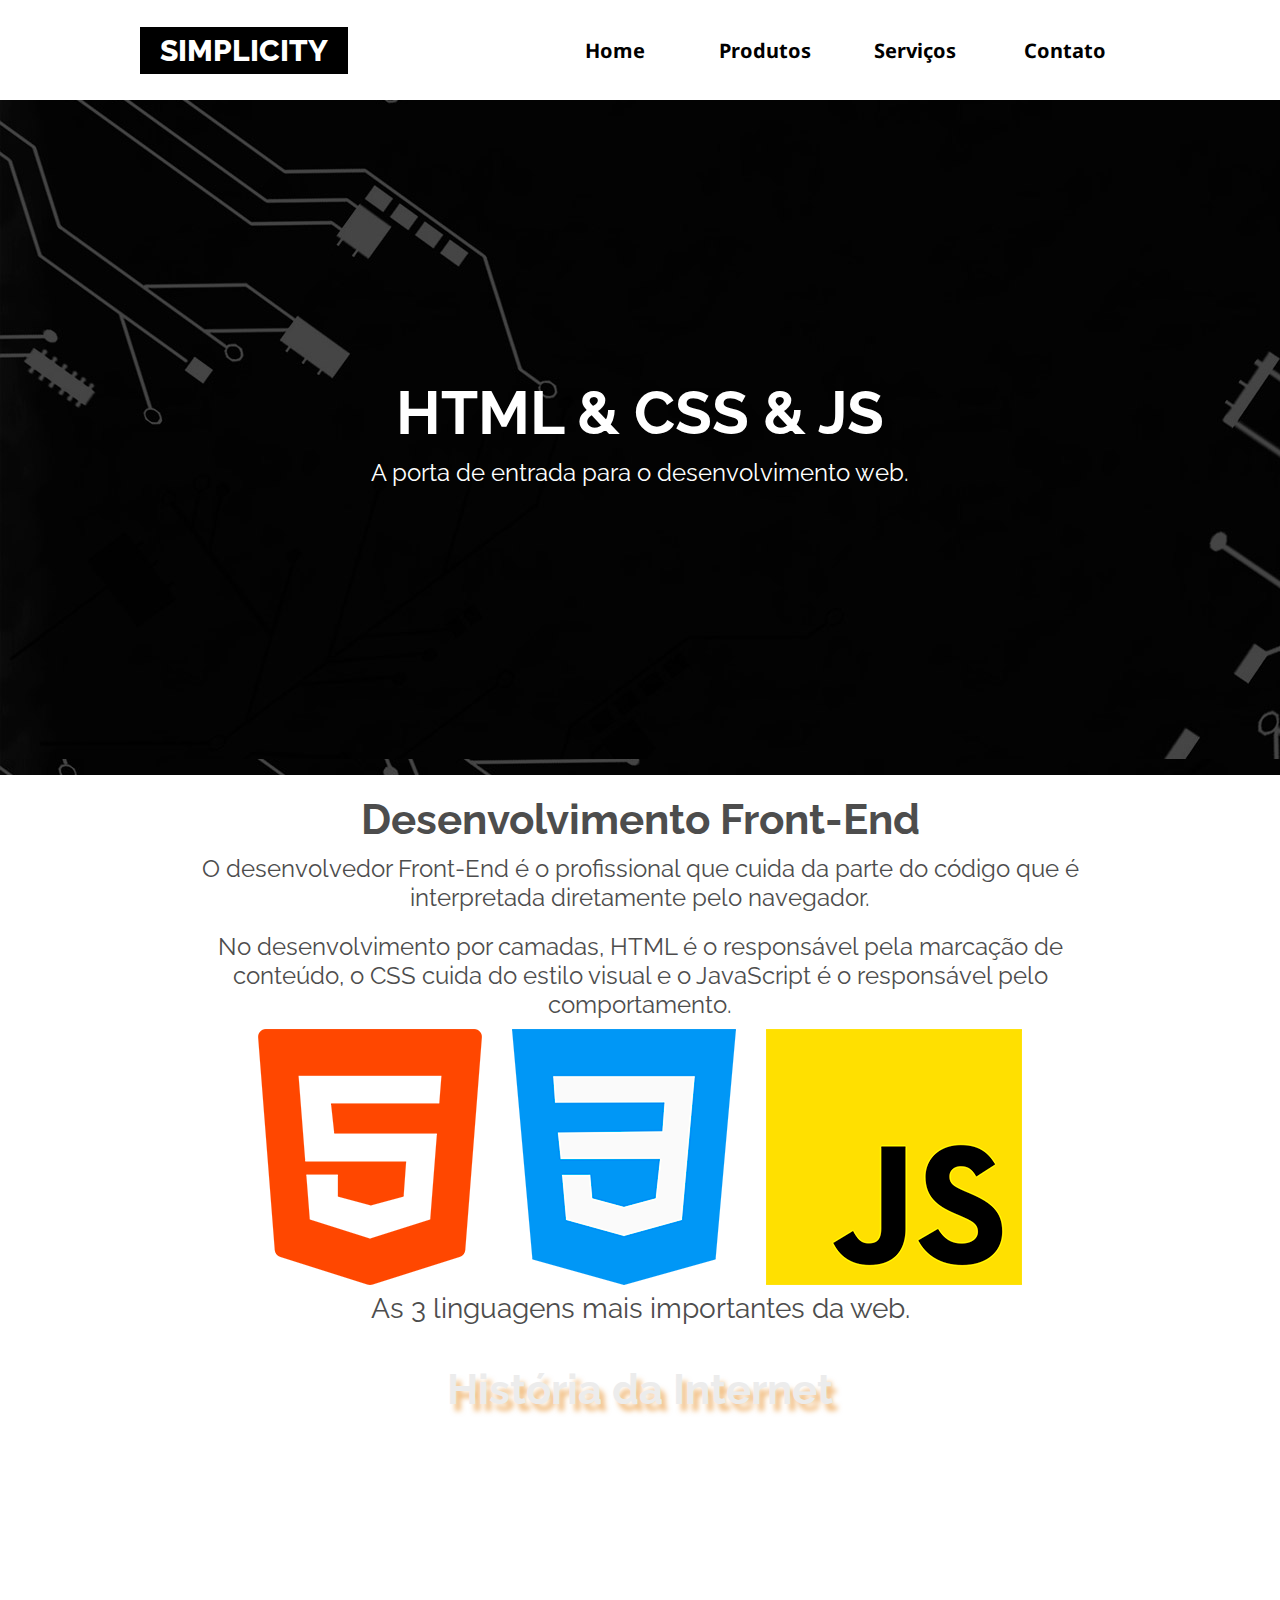
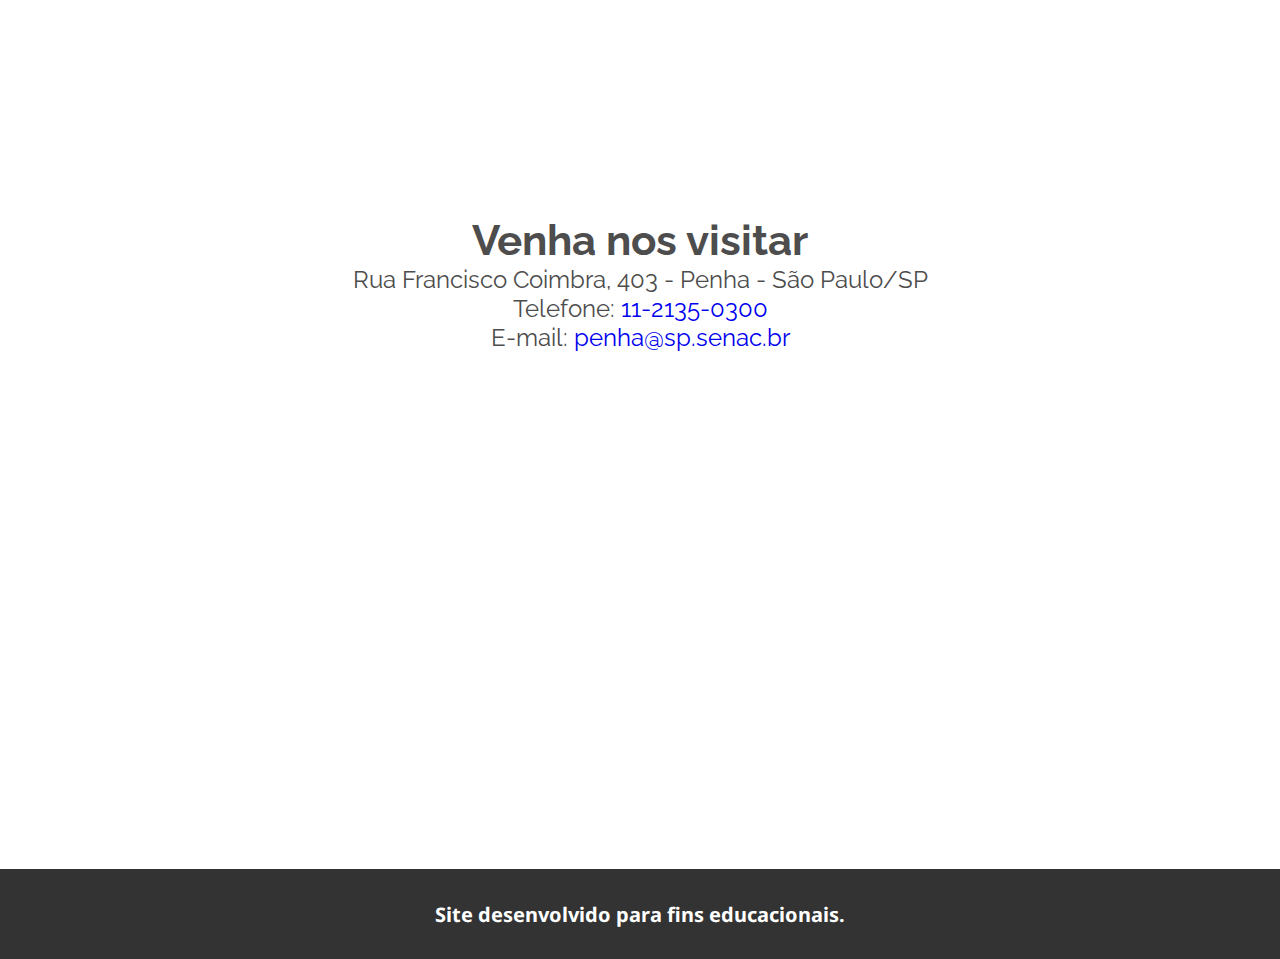
<file: index.html>
<!DOCTYPE html>
<html lang="pt-br">

<head>
<meta charset="UTF-8">
<meta name="viewport" content="width=device-width, initial-scale=1.0">
<title>Simplicity</title>

<link rel="stylesheet" href="css/estilos.css">

</head>

<body>
    <header class="topo">
        <div class="limitador">
            <h1 class="titulo"><a href="index.html">Simplicity</a></h1>
            <nav class="menu">
                <h2 class="titulo-menu"><a href="">Menu &equiv; </a></h2>
                <ul class="links-menu">
                    <li><a href="index.html">Home</a></li>
                    <li><a href="produtos.html">Produtos</a></li>
                    <li><a href="servicos.html">Serviços</a></li>
                    <li><a href="contato.html">Contato</a></li>
                </ul>
            </nav>
        </div>
    </header>

    <main class="conteudo">
        <article class="destaque">
            <h2>HTML & CSS & JS</h2>
            <p>A porta de entrada para o desenvolvimento web.</p>
        </article>

        <article class="front-end limitador">
            <h2> Desenvolvimento Front-End</h2>
            <p>O desenvolvedor Front-End é o profissional que cuida da parte do código que é interpretada diretamente pelo navegador.</p>
            <p>No desenvolvimento por camadas, HTML é o responsável pela marcação de conteúdo, o CSS cuida do estilo visual e o JavaScript é o responsável pelo comportamento.</p>

            <figure>
                <img src="imagens/tecnologias.png" alt="">
                <figcaption>
                    As 3 linguagens mais importantes da web.
                </figcaption>
            </figure>
        </article>

        <article class="historia">
            <h2>História da Internet</h2>
            <iframe  height="315" src="https://www.youtube.com/embed/jlkvzcG1UMk?si=PmZB_SJ0dnw91qHk" title="YouTube video player" frameborder="0" allow="accelerometer; autoplay; clipboard-write; encrypted-media; gyroscope; picture-in-picture; web-share" referrerpolicy="strict-origin-when-cross-origin" allowfullscreen></iframe>
        </article>

        <article class="localizacao">
            <h2>Venha nos visitar</h2>
            <address>
                Rua Francisco Coimbra, 403 - Penha -
                São Paulo/SP <br>
                Telefone:
                <a href="tel:1121350300">
                    11-2135-0300</a><br>

                E-mail:
                <a href="mailto:penha@sp.senac.br">
                    penha@sp.senac.br</a>
            </address>
            <iframe src="https://www.google.com/maps/embed?pb=!1m18!1m12!1m3!1d3658.1756287870057!2d-46.54283012484357!3d-23.526184778823964!2m3!1f0!2f0!3f0!3m2!1i1024!2i768!4f13.1!3m3!1m2!1s0x94ce5e45de28bb23%3A0x1d2ed3122aae28a7!2sSenac%20Penha!5e0!3m2!1sen!2sbr!4v1727292375776!5m2!1sen!2sbr"  height="450" style="border:0;" allowfullscreen="" loading="lazy" referrerpolicy="no-referrer-when-downgrade"></iframe>
        </article>
    </main>

    <footer class="rodape">
        <p>Site desenvolvido para fins educacionais.</p>
    </footer>

    <script src="js/menu.js"></script>
</body>

</html>
</file>
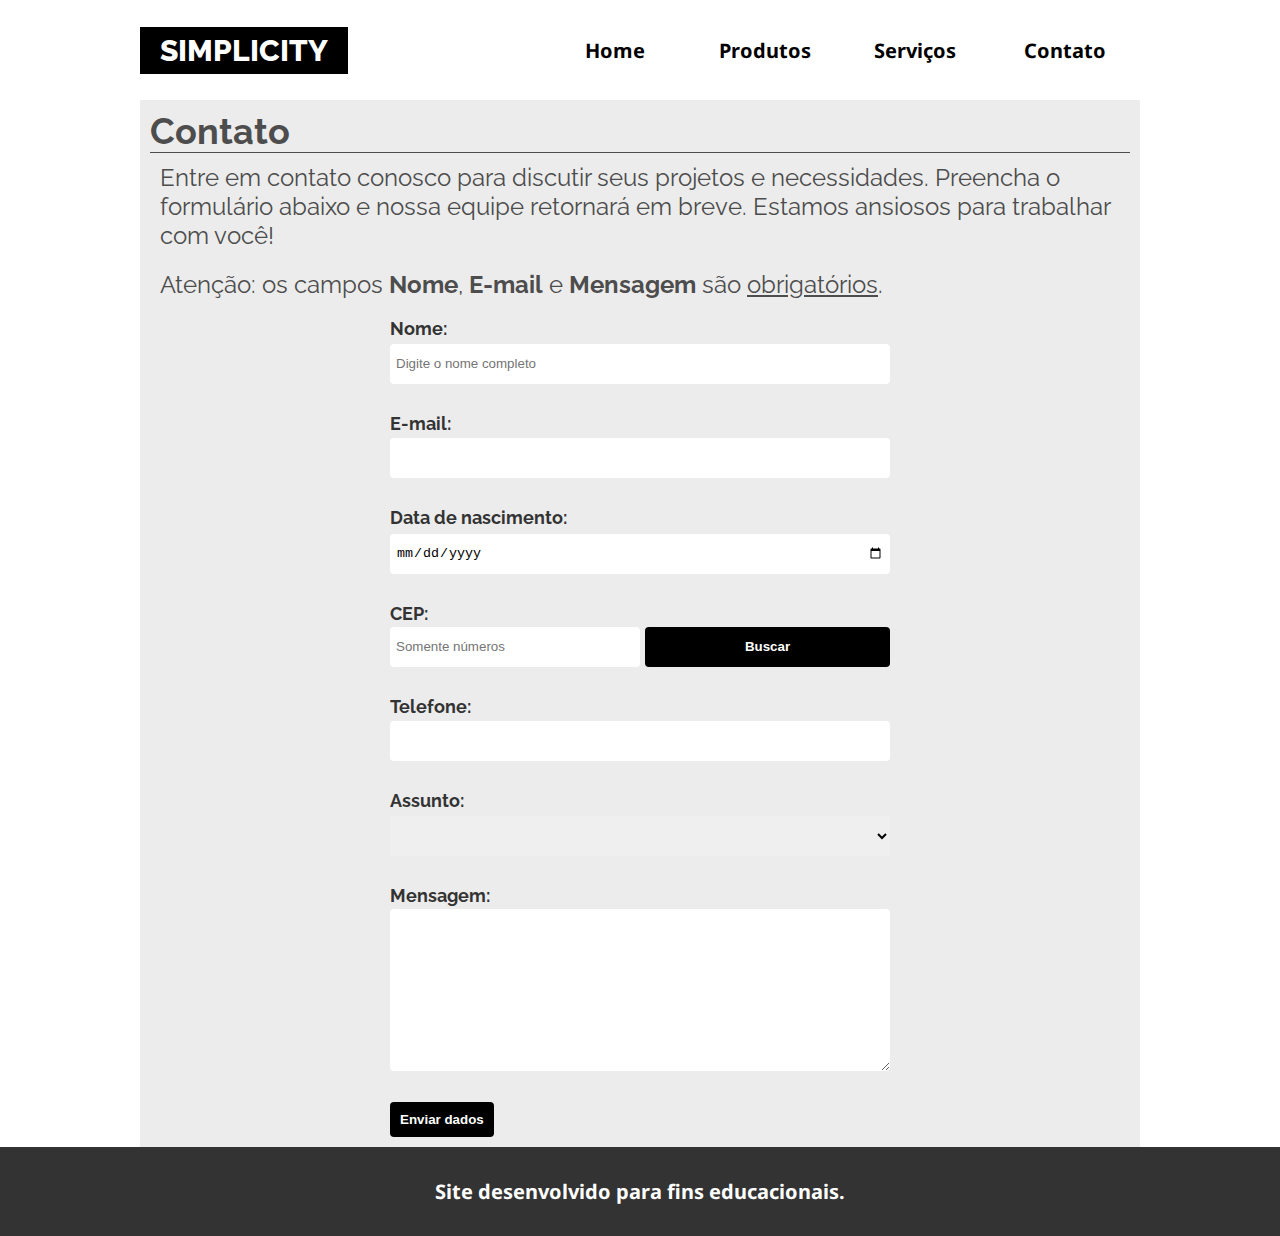
<file: contato.html>
<!DOCTYPE html>
<html lang="pt-br">

<head>
    <meta charset="UTF-8">
    <meta name="viewport" content="width=device-width, initial-scale=1.0">
    <title>Contato - Simplicity</title>
    <link rel="stylesheet" href="css/estilos.css">
</head>

<body>
    <header class="topo">
        <div class="limitador">
            <h1 class="titulo"><a href="index.html">Simplicity</a></h1>
            <nav class="menu">
                <h2 class="titulo-menu"><a href="">Menu &equiv; </a></h2>
                <ul class="links-menu">
                    <li><a href="index.html">Home</a></li>
                    <li><a href="produtos.html">Produtos</a></li>
                    <li><a href="servicos.html">Serviços</a></li>
                    <li><a href="contato.html">Contato</a></li>
                </ul>
            </nav>
        </div>
    </header>

    <main class="conteudo">

        <article class="conteudo-geral limitador">
            <h2>Contato</h2>
            <p>
                Entre em contato conosco para discutir seus projetos e necessidades. Preencha o formulário abaixo e
                nossa equipe retornará em breve. Estamos ansiosos para trabalhar com você!
            </p>


            <p>Atenção: os campos <b>Nome</b>, <b>E-mail</b> e <b>Mensagem</b> são <u>obrigatórios</u>.</p>

            <!-- GET -> envia dados via URL, ficam expostos na barra de endereços. Bom pra formulário de busca. -->

            <!-- POST -> envia dados via corpo do formulário, não ficam expostos. É o recomendável para formulários de cadastro e contato em geral. -->

            <form action="" method="post">
                <div>
                    <label for="nome">Nome:</label>
                    <input required type="text" name="nome" id="nome" placeholder="Digite o nome completo">
                </div>

                <div>
                    <label for="email">E-mail:</label>
                    <input required type="email" name="email" id="email">
                </div>

                <div>
                    <label for="nascimento">Data de nascimento:</label>
                    <input type="date" name="nascimento" id="nascimento">
                </div>



<!-- INÍCIO HTML PARA CEP/ENDEREÇO -->
<div>
    <label for="cep">CEP: <br><span id="status"></span></label>
    <div id="area-do-cep">
        <!-- Usamos inputmode numerica para que
        o teclado virtual mostre números e para que não seja mostrado botões adicionais no navegador desktop. -->
        <input maxlength="9" inputmode="numeric" placeholder="Somente números" type="text" id="cep" name="cep" required> <br>
        <button id="buscar">Buscar</button>
    </div>
</div>
<div class="campos-restantes">
    <label for="endereco">Endereço:</label>
    <input type="text" id="endereco" name="endereco" size="30">
</div>
<div class="campos-restantes">
    <label for="bairro">Bairro:</label>
    <input type="text" id="bairro" name="bairro">
</div>
<div class="campos-restantes">
    <label for="cidade">Cidade:</label>
    <input type="text" id="cidade" name="cidade">
</div>
<div class="campos-restantes">
    <label for="estado">Estado:</label>
    <input type="text" id="estado" name="estado">
</div>
<!-- /FIM HTML PARA CEP/ENDEREÇO -->






                <div>
                    <label for="telefone">Telefone:</label>
                    <input type="tel" name="telefone" id="telefone">
                </div>

                <div>
                    <label for="assunto">Assunto:</label>
                    <select name="assunto" id="assunto">
                        <!-- Sempre deixe um option
                         vazio para que o usuário escolha
                         por conta própria. -->
                        <option value=""></option>
                        <option>Dúvidas</option>
                        <option>Elogios</option>
                        <option>Reclamações</option>
                        <option>Outros</option>
                    </select>
                </div>

                <div>
                    <label for="mensagem">Mensagem:</label>

                    <!-- Sempre inicie e termine o textarea na mesma linha -->
                    <textarea required name="mensagem" id="mensagem" cols="30" rows="10"></textarea>
                </div>

                <button type="submit">Enviar dados</button>    
            </form>

        </article>

    </main>

    <footer class="rodape">
        <p>Site desenvolvido para fins educacionais.</p>
    </footer>


    <script src="js/menu.js"></script>
    <script src="js/contato.js"></script>
</body>

</html>
</file>
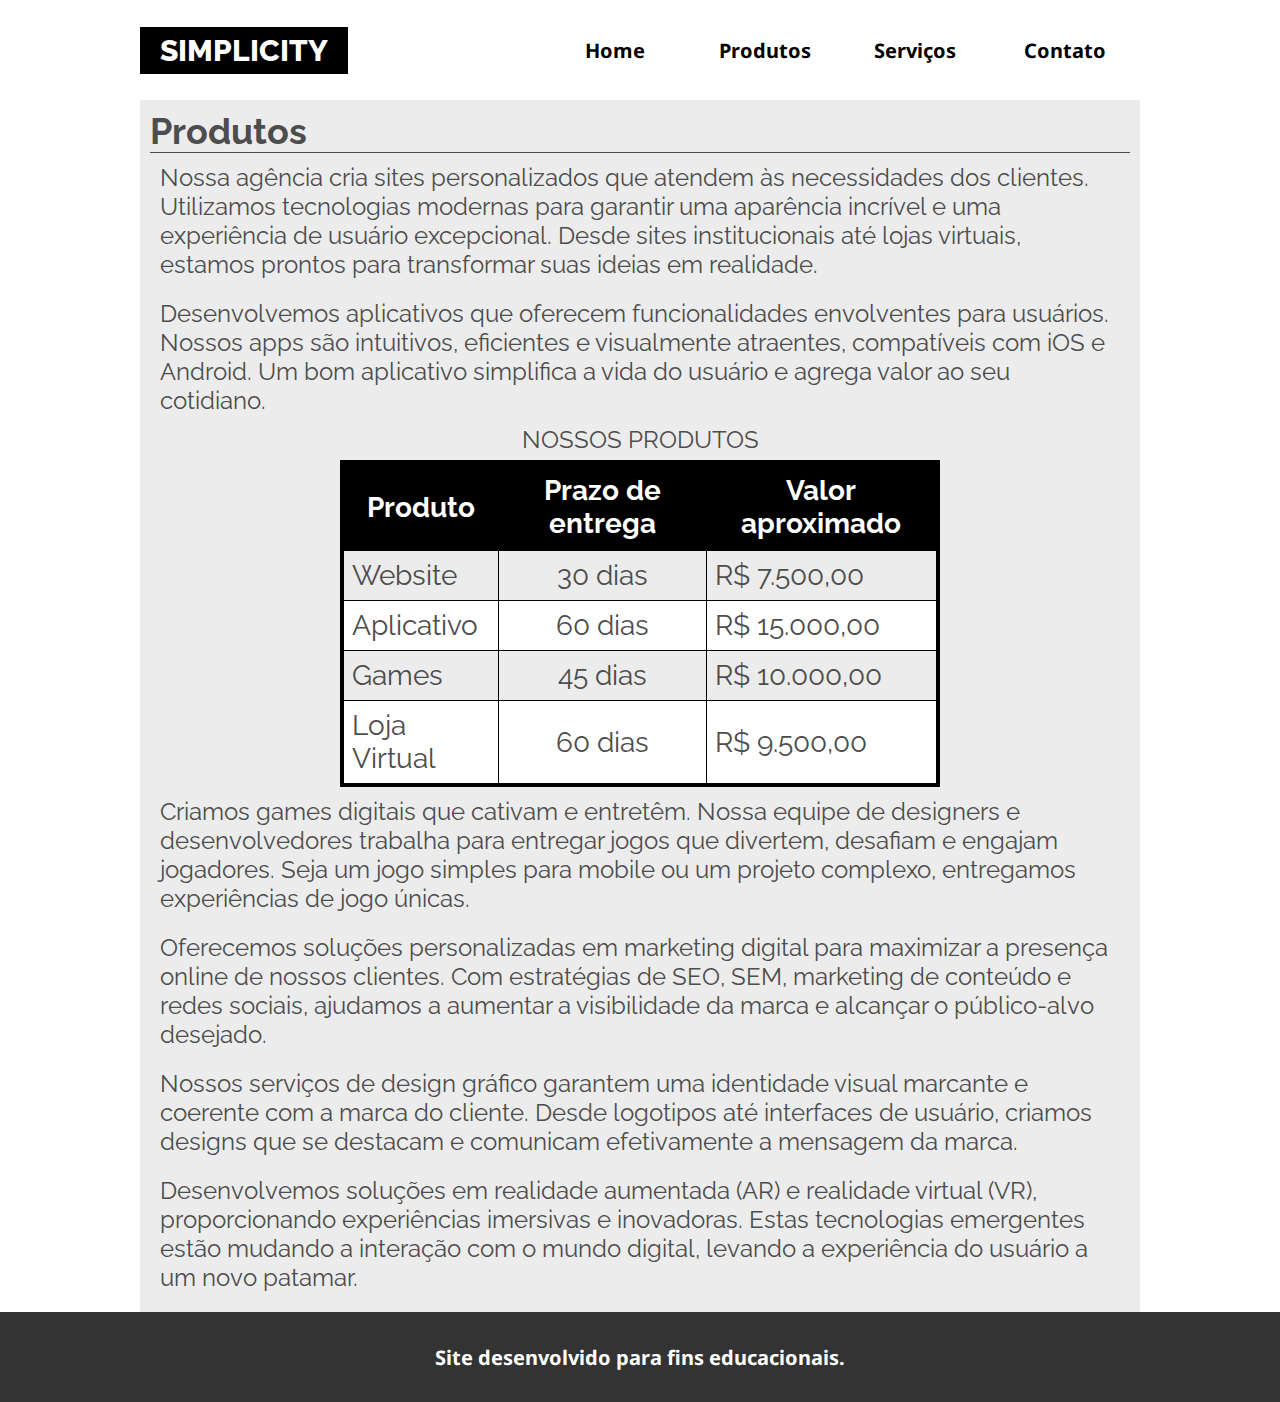
<file: produtos.html>
<!DOCTYPE html>
<html lang="pt-br">

<head>
    <meta charset="UTF-8">
    <meta name="viewport" content="width=device-width, initial-scale=1.0">
    <title>Produtos - Simplicity</title>

    <link rel="stylesheet" href="css/estilos.css">

</head>

<body>
    <header class="topo">
        <div class="limitador">
            <h1 class="titulo"><a href="index.html">Simplicity</a></h1>
            <nav class="menu">
                <h2 class="titulo-menu"><a href="">Menu &equiv; </a></h2>
                <ul class="links-menu">
                    <li><a href="index.html">Home</a></li>
                    <li><a href="produtos.html">Produtos</a></li>
                    <li><a href="servicos.html">Serviços</a></li>
                    <li><a href="contato.html">Contato</a></li>
                </ul>
            </nav>
        </div>
    </header>

    <main class="conteudo">

        <article class="conteudo-geral limitador">
            <h2>Produtos</h2>

            <p>
                Nossa agência cria sites personalizados que atendem às necessidades dos clientes. Utilizamos tecnologias
                modernas para garantir uma aparência incrível e uma experiência de usuário excepcional. Desde sites
                institucionais até lojas virtuais, estamos prontos para transformar suas ideias em realidade.
            </p>
            <p>
                Desenvolvemos aplicativos que oferecem funcionalidades envolventes para usuários. Nossos apps são
                intuitivos, eficientes e visualmente atraentes, compatíveis com iOS e Android. Um bom aplicativo
                simplifica a vida do usuário e agrega valor ao seu cotidiano.
            </p>

            <!-- table -> área total -->
            <table>
                <!-- caption -> título -->
                <caption>Nossos produtos</caption>

                <!-- thead -> cabeçalho -->
                <thead>

                    <!-- tr -> linha -->
                    <tr>
                        <!-- th -> célula de título -->
                        <th>Produto</th>
                        <th>Prazo de entrega</th>
                        <th>Valor aproximado</th>
                    </tr>
                </thead>

                <!-- tbody -> conteúdo/corpo -->
                <tbody>
                    <tr>
                        <!-- td -> célula de dados -->
                        <td>Website</td>
                        <td>30 dias</td>
                        <td>R$ 7.500,00</td>
                    </tr>
                    <tr>
                        <td>Aplicativo</td>
                        <td>60 dias</td>
                        <td>R$ 15.000,00</td>
                    </tr>
                    <tr>
                        <td>Games</td>
                        <td>45 dias</td>
                        <td>R$ 10.000,00</td>
                    </tr>                    
                    <tr>
                        <td>Loja Virtual</td>
                        <td>60 dias</td>
                        <td>R$ 9.500,00</td>
                    </tr>                    
                </tbody>
            </table>

            <p>
                Criamos games digitais que cativam e entretêm. Nossa equipe de designers e desenvolvedores trabalha para
                entregar jogos que divertem, desafiam e engajam jogadores. Seja um jogo simples para mobile ou um
                projeto complexo, entregamos experiências de jogo únicas.
            </p>
            <p>
                Oferecemos soluções personalizadas em marketing digital para maximizar a presença online de nossos
                clientes. Com estratégias de SEO, SEM, marketing de conteúdo e redes sociais, ajudamos a aumentar a
                visibilidade da marca e alcançar o público-alvo desejado.
            </p>
            <p>
                Nossos serviços de design gráfico garantem uma identidade visual marcante e coerente com a marca do
                cliente. Desde logotipos até interfaces de usuário, criamos designs que se destacam e comunicam
                efetivamente a mensagem da marca.
            </p>
            <p>
                Desenvolvemos soluções em realidade aumentada (AR) e realidade virtual (VR), proporcionando experiências
                imersivas e inovadoras. Estas tecnologias emergentes estão mudando a interação com o mundo digital,
                levando a experiência do usuário a um novo patamar.
            </p>
        </article>

    </main>

    <footer class="rodape">
        <p>Site desenvolvido para fins educacionais.</p>
    </footer>


    <script src="js/menu.js"></script>
</body>

</html>
</file>
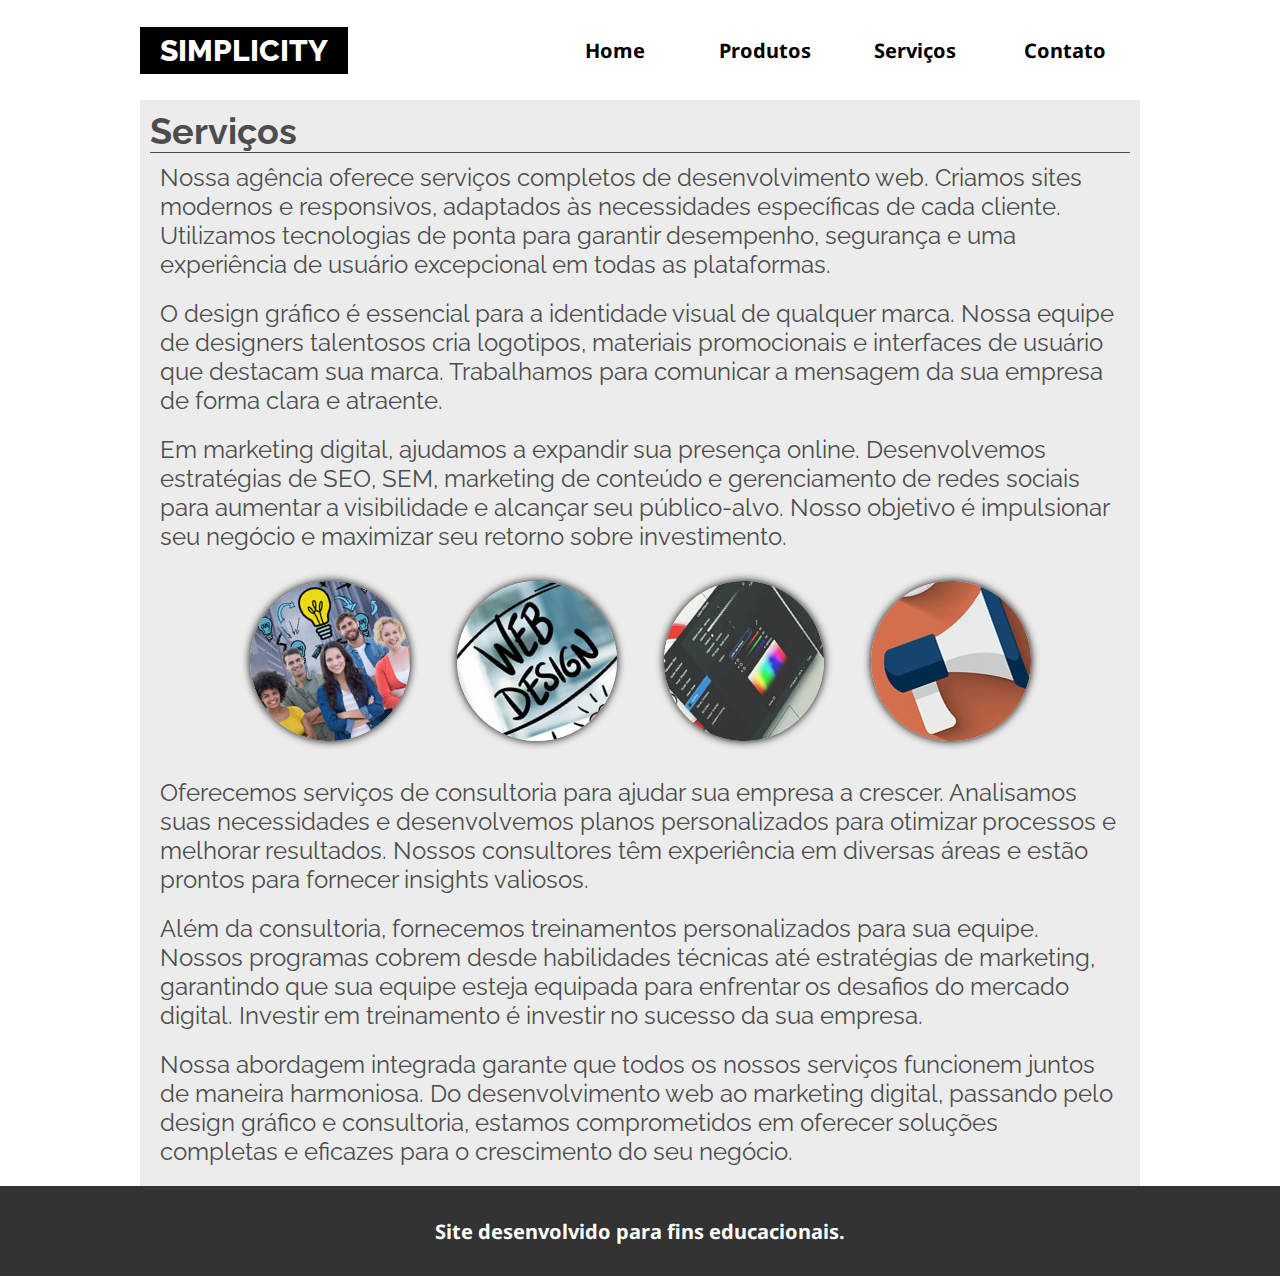
<file: servicos.html>
<!DOCTYPE html>
<html lang="pt-br">

<head>
    <meta charset="UTF-8">
    <meta name="viewport" content="width=device-width, initial-scale=1.0">
    <title>Serviços - Simplicity</title>

    <link rel="stylesheet" href="css/estilos.css">

</head>

<body>
    <header class="topo">
        <div class="limitador">
            <h1 class="titulo"><a href="index.html">Simplicity</a></h1>
            <nav class="menu">
                <h2 class="titulo-menu"><a href="">Menu &equiv; </a></h2>
                <ul class="links-menu">
                    <li><a href="index.html">Home</a></li>
                    <li><a href="produtos.html">Produtos</a></li>
                    <li><a href="servicos.html">Serviços</a></li>
                    <li><a href="contato.html">Contato</a></li>
                </ul>
            </nav>
        </div>
    </header>

    <main class="conteudo">

        <article class="conteudo-geral limitador">
            <h2>Serviços</h2>

            <p>
                Nossa agência oferece serviços completos de desenvolvimento web. Criamos sites modernos e responsivos,
                adaptados às necessidades específicas de cada cliente. Utilizamos tecnologias de ponta para garantir
                desempenho, segurança e uma experiência de usuário excepcional em todas as plataformas.
            </p>

            <p>
                O design gráfico é essencial para a identidade visual de qualquer marca. Nossa equipe de designers
                talentosos cria logotipos, materiais promocionais e interfaces de usuário que destacam sua marca.
                Trabalhamos para comunicar a mensagem da sua empresa de forma clara e atraente.
            </p>
            <p>
                Em marketing digital, ajudamos a expandir sua presença online. Desenvolvemos estratégias de SEO, SEM,
                marketing de conteúdo e gerenciamento de redes sociais para aumentar a visibilidade e alcançar seu
                público-alvo. Nosso objetivo é impulsionar seu negócio e maximizar seu retorno sobre investimento.
            </p>

            <!-- aqui colocaremos as miniaturas e links da galeria de fotos -->
            <figure class="galeria">
                <a href="imagens/consultoria-treinamento.jpg">
                    <img src="imagens/consultoria-treinamento-mini.jpg" alt="">
                </a>
                <a href="imagens/desenvolvimento-web.jpg">
                    <img src="imagens/desenvolvimento-web-mini.jpg" alt="">
                </a>
                <a href="imagens/design-grafico.jpg">
                    <img src="imagens/design-grafico-mini.jpg" alt="">
                </a>
                <a href="imagens/marketing-digital.jpg">
                    <img src="imagens/marketing-digital-mini.jpg" alt="">
                </a>
            </figure>

            <p>
                Oferecemos serviços de consultoria para ajudar sua empresa a crescer. Analisamos suas necessidades e
                desenvolvemos planos personalizados para otimizar processos e melhorar resultados. Nossos consultores
                têm experiência em diversas áreas e estão prontos para fornecer insights valiosos.
            </p>
            <p>
                Além da consultoria, fornecemos treinamentos personalizados para sua equipe. Nossos programas cobrem
                desde habilidades técnicas até estratégias de marketing, garantindo que sua equipe esteja equipada para
                enfrentar os desafios do mercado digital. Investir em treinamento é investir no sucesso da sua empresa.
            </p>
            <p>
                Nossa abordagem integrada garante que todos os nossos serviços funcionem juntos de maneira harmoniosa.
                Do desenvolvimento web ao marketing digital, passando pelo design gráfico e consultoria, estamos
                comprometidos em oferecer soluções completas e eficazes para o crescimento do seu negócio.
            </p>

        </article>

    </main>

    <footer class="rodape">
        <p>Site desenvolvido para fins educacionais.</p>
    </footer>


    <script src="js/menu.js"></script>

</body>

</html>
</file>
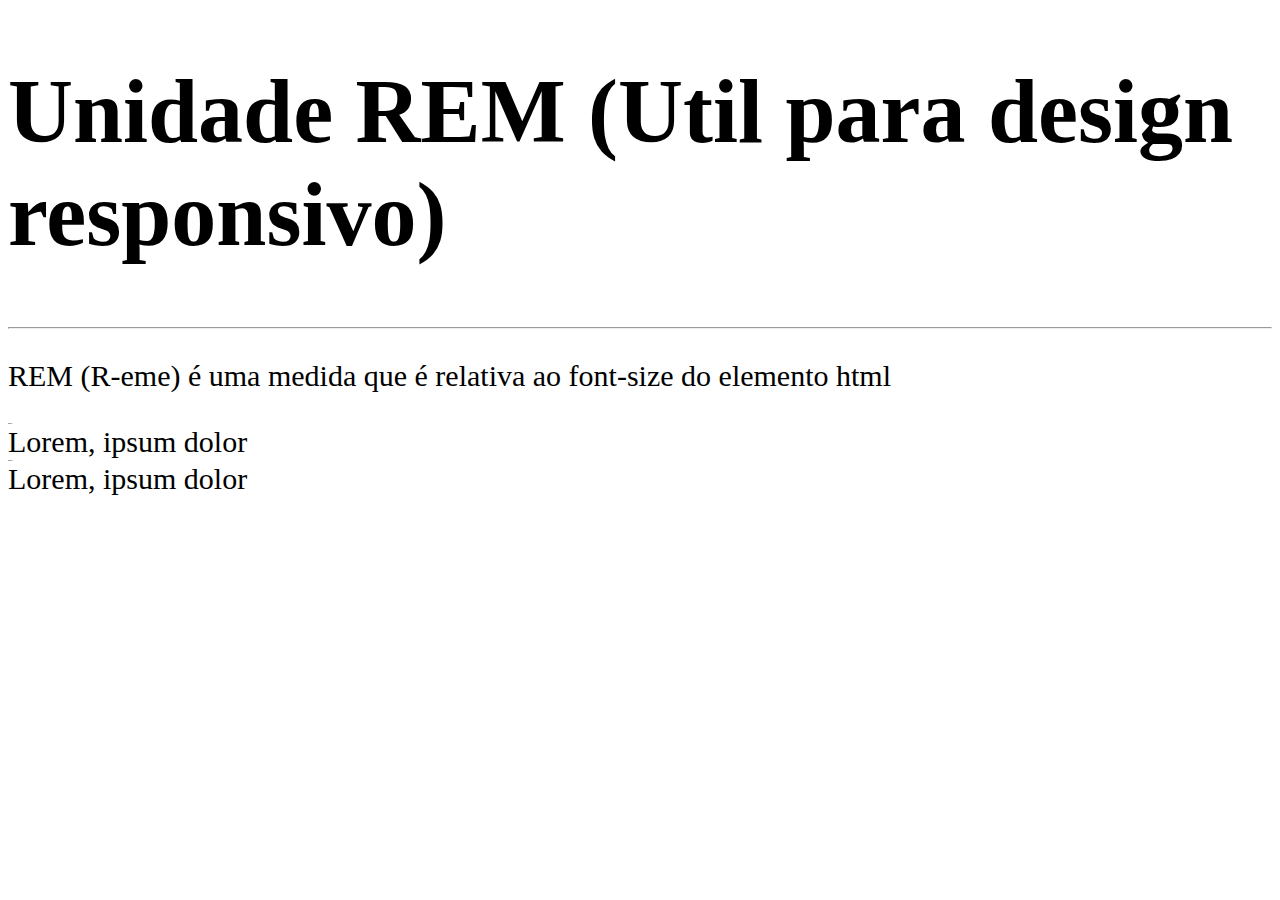
<file: adicionais/unidade-rem.html>
<!DOCTYPE html>
<html lang="pt-br">

<head>
    <meta charset="UTF-8">
    <meta name="viewport" content="width=device-width, initial-scale=1.0">
    <title>Unidade REM</title>

    <style>
        * {box-sizing: border-box;}

        h1 {font-size: 3rem;}

        h2 {font-size: 1.5px;}

        p {font-size: 1rem;}

        @media screen and (min-width: 400px) {
            html {
                font-size: 20px;
            }
        }

        @media screen and (min-width: 500px) {
            html {
                font-size: 30px;
            }
        }
    </style>

</head>

<body>
    <h1>Unidade REM (Util para design responsivo)</h1>

    <hr>

    <p>REM (R-eme) é uma medida que é relativa ao font-size do elemento html</p>

    <h2>Teste 1</h2>
    Lorem, ipsum dolor

    <h2>Teste 2</h2>
    Lorem, ipsum dolor


</body>

</html>
</file>
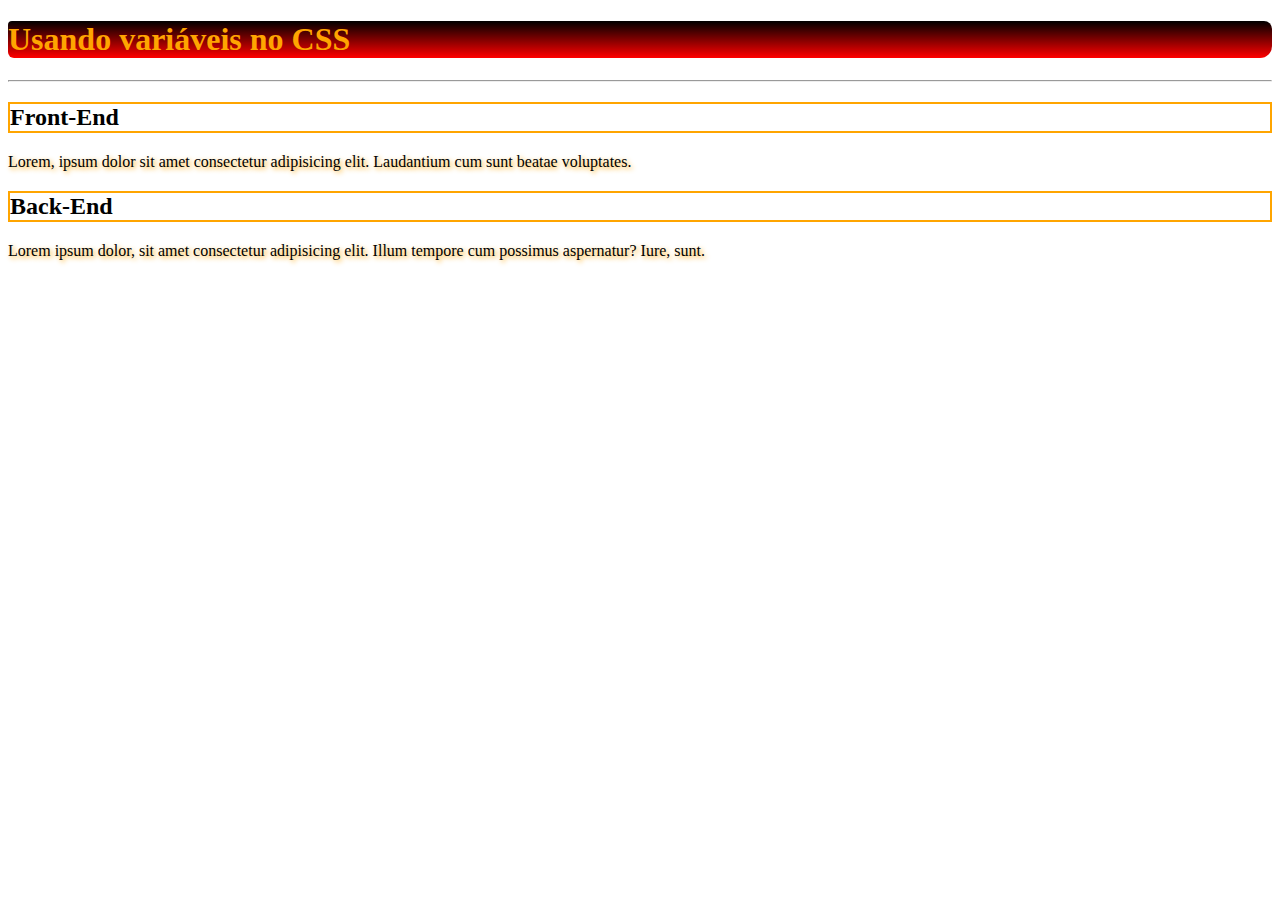
<file: adicionais/variaveis-css.html>
<!DOCTYPE html>
<html lang="pt-br">
<head>
    <meta charset="UTF-8">
    <meta name="viewport" content="width=device-width, initial-scale=1.0">
    <title>variaveis no CSS</title>
    <style>
        /*Declarando variaveis usando seletor pseudo-classe :root */
        :root
        {
            --cor: orange;
            --bordaArredondada: 4px 8px 12px 6px;
            --corFundo: linear-gradient(black,red);
        }
        
        h1 { color: var(--cor);
        background: var(--corFundo);
        border-radius: var(--bordaArredondada);}
        
        
        h2 { border: solid var(--cor) 2px;}
        p { text-shadow: var(--cor) 2px 2px 5px;}
    </style>
</head>

<body>
    <h1>Usando variáveis no CSS</h1>
    <hr>
    <h2>Front-End</h2>
    <p>Lorem, ipsum dolor sit amet consectetur adipisicing elit. Laudantium cum sunt beatae voluptates.</p>
 
    <h2>Back-End</h2>
    <p>Lorem ipsum dolor, sit amet consectetur adipisicing elit. Illum tempore cum possimus aspernatur? Iure, sunt.</p>
 
</body>
 </html>
</file>
<file: css/estilos.css>
@import url('https://fonts.googleapis.com/css2?family=Noto+Sans:ital,wght@0,100..900;1,100..900&family=Raleway:ital,wght@0,100..900;1,100..900&display=swap');

/* alterando o box model */
* {
    box-sizing: border-box;
}

/* Declaração de variaveis */
:root {
    --cor-titulo: #4d4d4d;
    --cor-texto: #333;
    --cor-escura: #000;
    --cor-clara: #fff;
    --cor-intermediaria: #ececec;
}

html {
    font-size: 16px;
}

/* reset de alguns elementos */
body,
h1,
h2,
p,
figure,
.links-menu {
    margin: 0;
    padding: 0;
}

img {
    max-width: 100%;
}

body {
    font-family: "Noto sans", sans-serif;
    color: var(--cor-texto);
}

a {
    text-decoration: none;
}

.titulo {
    font-family: Raleway, sans-serif;
    text-transform: uppercase;
    font-weight: 800;
    font-size: 1.5rem;
}

.titulo a {
    background-color: var(--cor-escura);
    color: var(--cor-clara);
    padding: 0.3rem 1.0rem;
    border: 4px;
}

/* Cabeçalho/topo "cheio", ou seja, pegando 100% da tela e Fixado / */
.topo {

    position: sticky;
    /*manter determinado item fixo*/
    top: 0;
    z-index: 10;
    background-color: var(--cor-clara);
}

/* div com classe limitador DENTRO do Topo (Sub Cabeçalho); aplicamos os ajustes de layout (Flex)  */
.topo .limitador {
    display: flex;
    justify-content: space-between;
    align-items: center;
}

/* Classe que será aplicada em algumas partes do site visando criar limites de tamanho. */
.limitador {
    width: 95vw;
    max-width: 1000px;
    margin: auto;


}


/* testar este código no projeto integrador o fixador */

.titulo-menu a {
    color: var(--cor-escura);
    font-size: 1.2rem;
    padding: 1rem;
    display: inline-block;
    /* background-color: yellow; */
}

.menu a:hover {
    background-color: var(--cor-intermediaria);
}

.links-menu {
    list-style: none;
    /*tira as bolinhas da lista*/
    display: none;
    /*escoder algo*/
}

.links-menu a {
    color: var(--cor-escura);
    font-weight: bold;
    display: flex;
    justify-content: center;
    align-items: center;
    height: 50px;
}

/* essa regra só vai fazer sentido com o JS, o . entre uam palavra é porque só funciona a função junta, quando tem espaço entra como descendente  "cllase combinada"*/
.links-menu.aberto {
    display: flex;
    /* fazer aparecer algo mais todas as vantagens do flex*/
    flex-direction: column;
    /* fazer com que os links fiquem dispostos em coluna*/
    position: absolute;
    /* para que possamos modificar e colocar em outro lugar onde colocamos left e right 0 os dois justamente para que o texto fique no meio*/
    left: 0;
    right: 0;
    background-color: var(--cor-clara);
    /*  */
}

.destaque {
    height: 75vh;
    background-image: url(../imagens/fundo-destaque.jpg);
    background-attachment: fixed;
    /* seletor que manter a imagem fixa e rola a imagem por cima*/
    color: var(--cor-clara);
    text-align: center;
    display: flex;
    flex-direction: column;
    justify-content: center;
}

/* Etapa 1: Criar regra de animação */

/* key=chave frame=quadro */
@keyframes animaDestaque {

    /* Dê: (como começa) */
    from {
        opacity: 0;
        transform: translateY(-500px) scale(20%);
        /*transform efeito de movimento de cima pra baixo, scale tamanho, rotate rotação */
    }

    /* Para: (como termina) */
    to {
        opacity: 1;
        transform: translateY() scale(1);
    }

}

/* Etapa de aplicar a animação */
.destaque h2,
.detaque p {
    animation-name: animaDestaque;
    animation-duration: 1s;

    /* Opçãoes adicionais
 animation-iteration-count: infinite;
 animation-direction: alternate;
 */
}

/* O clamp() no CSS é uma função que define um valor que se ajusta automaticamente dentro de um intervalo, com um valor mínimo, ideal e máximo. Ele garante que o valor fique dentro desses limites, sendo útil para criar layouts responsivos.  font-size : clamp tamanho min, ideial e maximo
Fora que pode ser usado para outras seletores também*/
/* .destaque h2{
    font-size: clamp(3rem, 10vw, 7rem);
} */

.destaque h2 {
    font-size: clamp(1.5rem, 13vw, 3rem);
}

article {
    padding: 1rem;
    font-size: 1.4rem;
    font-family: Raleway, sans-serif;
    color: var(--cor-titulo);

}

article p {
    padding: 0.5rem;
    font-size: 1.2rem;
}

article address {
    font-style: normal;
    font-size: 1.2rem;
}

.front-end,
.historia,
.localizacao {
    text-align: center;
}

.historia {
    background-image: url(../imagens/fundo-madeira.jpg);
    background-size: cover;
    /*manten a cor num todo*/
    background-attachment: fixed;
    /*mantem a imagem fxada*/
}

.historia h2 {
    color: var(--cor-intermediaria);
    text-shadow: 5px 7px 5px #e6810d80;
    /*causa o efeito de sombra, os 3 px define a altura largura e espacamento da sombra*/
}

.historia iframe {
    width: 100%;
    max-width: 700px;
    margin-bottom: 2rem;
}

.localizacao iframe {
    width: 100%;
    margin-top: 2rem;

}

.video {
    margin-bottom: 2rem;
    /*Adiciona uma margem inferior de 2rem.*/
    max-width: 700px;
    /*Limita a largura máxima mesmo que o container permita mais espaço*/
    width: 100%;
    /*confidgura a largura*/
}

.mapa {
    margin-bottom: 2rem;
    width: 100%;
}

.rodape {
    background-color: var(--cor-texto);
    color: var(--cor-clara);
    height: 10vh;
    /* define altura da janela de visualização (viewport)*/
    display: flex;
    /*Ativa o Flexbox para facilitar a centralização.*/
    justify-content: center;
    /*Centraliza o conteúdo horizontalmente*/
    font-weight: bold;
    /*negrito*/
    align-items: center;
    /*Centraliza o conteúdo verticalmente.*/
    text-align: center;
    /*centralizar texto*/
}

/*  Regra para as demais paginas (produtos serviços e Contato) */

.conteudo-geral {
    background-color: var(--cor-intermediaria);
    padding: 0.5rem;
}

.conteudo-geral h2 {
    padding-left: 0;
    font-size: 1.8rem;
    border-bottom: solid 1px;
    /*borda entre titulo*/
}

/* Regras para tabela */

table {
    border: solid 4px var(--cor-escura);
    width: 80%;
    max-width: 600px;
    margin: auto;

    /* Remove o espaçamento entre as bordas */
    border-collapse: collapse;
}

caption {
    text-transform: uppercase;
    font-size: 1.2rem;
    padding-bottom: 0.3rem;
}

th,
td {
    border: solid 1px var(--cor-escura);
}

th {
    background-color: var(--cor-escura);
    color: var(--cor-clara);
    padding: 0.5rem;
}

td {
    padding: 0.4rem;
}

td:nth-child(2) {
    text-align: center;
}

/* Selecionando os ultimos <th> e <td> */
td:last-child,
th:last-child {
    text-align: light;
}

/* Selecionando linhas alternadas. podemos usar even (impares) ou add (pares) */
tr:nth-child(even) {
    background-color: var(--cor-clara)
}

.galeria {text-align: center;}

.galeria img {
    border-radius: 50%;
    box-shadow: var(--cor-escura) 0 0 10px;
    transform: scale(0.8) rotate(-20deg);
    transition: 0.5s;
}

.galeria img:hover {
    transform: scale(1);
}


/* Regras para formulario de contato */
form {
    max-width: 500px;
    margin: auto;
}

label {
    font-size: 0.9rem;
    font-weight: bold;
    color: var(--cor-texto);
}

form div {
    margin-bottom: 1rem;
}

input, select, textarea {
    width: 100%;
    border: none;
    padding: 6px;
    height: 40px;
    border-radius: 4px;
}

 textarea { height: auto;} 

 button {
    border: none;
    background-color: var(--cor-escura);
    color: var(--cor-clara);
    padding: 10px;
    font-weight: bold;
    border-radius: 4px;
 }

button:hover, button:focus {
    background-color: darkblue;
    cursor: pointer;
    transform: scale(1.05);
}

#area-do-cep {
    display: flex;
    justify-content: space-between;
}

#cep { width: 50%; }

#buscar { 
    width: 49%;
    padding: 12px;
}

.campos-restantes { display: none; }


@media screen and (min-width: 600px) {

    /* Escondendo a palavra menu */
    .titulo-menu {
        display: none;
    }

    /* exibindo os links do menu */
    .links-menu {
        display: flex;
    }

    /* Ajustamos o tamanho do menu (nav) fazendo-o "esticar", aumentando o espaçamento dentro dele. */
    .menu {
        width: 60%;
    }

    /* forçamos cada item (li) da lista a ter largura total e, com isso, redistribuir e ocupar todos os espaços dentro do menu (nav) */
    .links-menu li {
        width: 100%;
    }
}


@media screen and (min-width: 1000px) {

    /* Aumentamos o tamanho base do font-size. Desta forma, todos os textos do site (em especifico os que usam REM), mudam de tamanho proporcionalmente */
    html {
        font-size: 20px;
    }


    /* Aumentamos a altura da div.limitador contido no topo (header) */
    .topo .limitador {
        height: 100px;
    }

}
</file>
